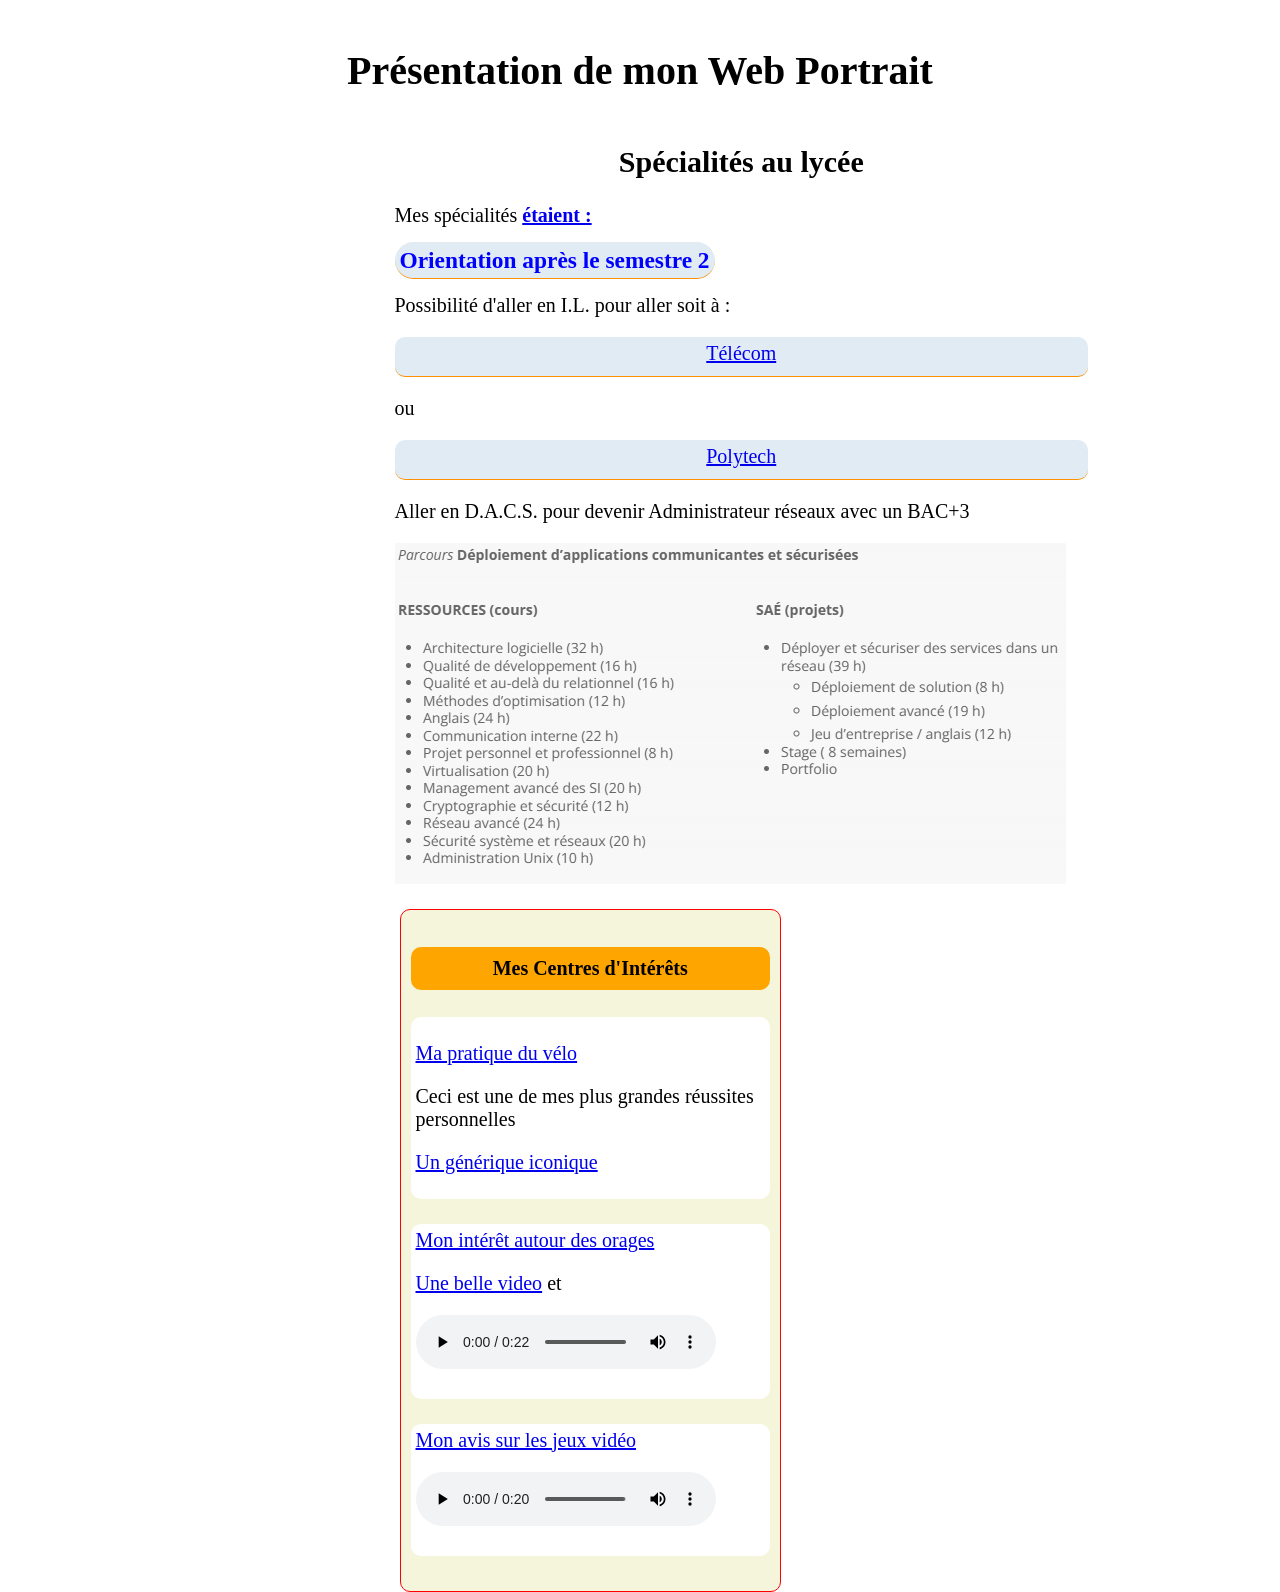
<file: index.html>
<!DOCTYPE html>
<html lang="fr">
  <!-- Projet de mini site HTML et CSS réaliser par Thomas DELVAUX en Janvier 2024-->
  <head>
    <meta charset="utf-8" />
    <title>Web Portrait</title>
    <link rel="stylesheet" href="styles.css" />
  </head>
  <body>
    <h1>Présentation de mon Web Portrait</h1>
    <div class="wrapper">
      <div class="contenu">
        <section>
          <h2>Spécialités au lycée</h2>
          <p>Mes spécialités <strong><a href="messpecialite.html" class="first" target="_blank">étaient :</a></strong></p>
        </section>
        <section>
          <div class="sidebar">
            <div class="actions">
              <h3>Orientation après le semestre 2</h3>
              <p></p>
              Possibilité d'aller en I.L. pour aller soit à :
              <p></p>
              <a href ="https://telecomnancy.univ-lorraine.fr/formation/cursus-fisea-specialite-cyber-securite/" target="_blank">Télécom</a>
              
              <p></p>
              ou
              <p></p> 
              <a href="https://polytech-nancy.univ-lorraine.fr/formation/informatique-automatique-robotique-reseaux-ia2r/" target="_blank">Polytech</a>
              <p></p>

              Aller en D.A.C.S. pour devenir Administrateur réseaux avec un BAC+3</p>
              <img src="Capture d'ecran 2025-10-11 163142.png" alt="Information sur la formation">
              <p></p>
            </div>
        </section>
        <section1>
          <header>
            <h4>Mes Centres d'Intérêts</h4>
          </header>
          <div class="content">
            <p>
              <a href="https://www.canva.com/design/DAG0iblJQsA/gY0UY9BufaKl23-A2aR1Nw/edit" target="_blank">Ma pratique du vélo</a>
              <p></p>
              <p>Ceci est une de mes plus grandes réussites personnelles</p>
              <a href="https://www.youtube.com/watch?v=kIyDJwNtQos" target="_blank">Un générique iconique</a>
              <p></p>
            </p>
          </div>
          <div class="content"
            <p>
              <a href ="https://www.canva.com/design/DAG0icuGQeo/WvS7Y9VybHFqjslWnqKVXw/edit" target="_blank">Mon intérêt autour des orages</a>
              <p></p>
              <a href="Vidéo sans titre ‐ Réalisée avec Clipchamp.mp4" target="_blank">Une belle video</a> et
              <p></p>
              <audio controls>
              <source src="THUN_Tonnerre 1 (ID 2718)_LS.mp3" type="audio/mpeg">
              </audio>
              <p></p>
            </p>
          </div>
          <div class="content"
            <p>
              <a href="https://www.canva.com/design/DAG0iVTQdnE/HxEguHg_tyIkNLc0HYmTCw/edit" target="_blank">Mon avis sur les jeux vidéo</a>
              <p></p>
              <audio controls>
              <source src="Minecraft.ogg" type="audio/mpeg">
              </audio>
            </p>
          </div>
	</section1>
  </body>
</html>
</file>
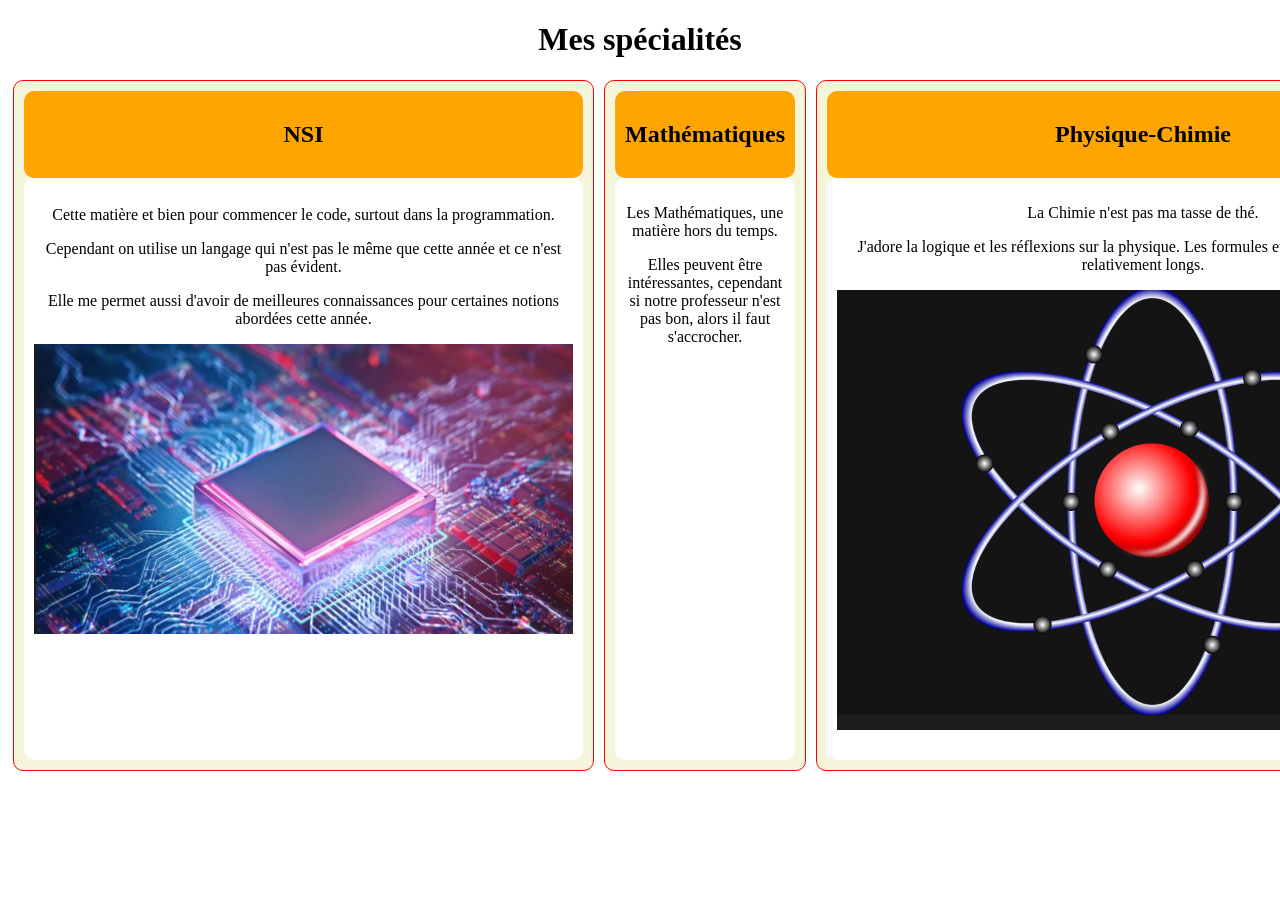
<file: messpecialite.html>
<!DOCTYPE html>
<html lang="fr">

<head>
	<!-- Entête  -->
	<meta charset="utf-8" />
	<title>Mes Spécialités</title>
	<link rel="stylesheet" href="ccsspe.css">
</head>

<body>
	<!-- contenu -->
	<!-- flex: 1; pour occuper l'espace restant -->

	<h1> Mes spécialités </h1>
	<div class="container">
		<section>
			<header>
				<h1>NSI</h1>
			</header>
			<div class="content">
				<br>
					Cette matière et bien pour commencer le code, surtout dans la programmation.
					<p></p>
					Cependant on utilise un langage qui n'est pas le même que cette année et ce n'est pas évident.
					<p></p>
					Elle me permet aussi d'avoir de meilleures connaissances pour certaines notions abordées cette année.
					<p></p>
					<img src="Capture d'ecran 2025-09-27 123216.png" alt="Description de l'image">
				</p>
			</div> <!-- /content -->
		</section>

		<section>
			<header>
				<h1>Mathématiques</h1>
			</header>
			<div class="content">
				<p>
					Les Mathématiques, une matière hors du temps.
					<p></p>
					Elles peuvent être intéressantes, cependant si notre professeur n'est pas bon, alors il faut s'accrocher.
				</p>
			</div> <!-- /content -->
		</section>

		<section>
			<header>
				<h1>Physique-Chimie</h1>
			</header>
			<div class="content">
				<p>
					La Chimie n'est pas ma tasse de thé.
					<p></p>
					J'adore la logique et les réflexions sur la physique.
					Les formules et calculs sont bien mais relativement longs.
					<p></p>
					<img src="Capture d'ecran 2025-10-01 102805.png" alt="Description de l'image">
				</p>
			</div> <!-- /content -->
		</section>
	</div>
</body>

</html>
</file>
<file: styles.css>
/* 
Page de style pour le premier site en html/css.
NSI LMD 
Sur une idée originale de Jean-Manuel Meny et Ludovic Fasquelle

*/

html {
  font-size: 20px; /* taille de référence des fontes */
}

/*  
	https://developer.mozilla.org/fr/docs/Web/CSS/CSS_Grid_Layout
	https://www.zonecss.fr/proprietes-css/grid-template-columns-css.html
	https://www.zonecss.fr/proprietes-css/grid-column-css.html
	*/

.wrapper {
  display: grid;
  grid-template-columns: minmax(170px, auto) minmax(600px, auto);
  grid-gap: 10px;
  grid-auto-rows: minmax(100px, auto);
  border: 0px solid red;
}
.menu {
  grid-column: 1;
  grid-row: 1 / 3;
  background: #92c6fd;
}
.contenu {
  grid-column: 2;
  grid-row: 1 / 3;
}

header {
  /*height: 320px; /* on impose la hauteur du header pour la photo */
  /* Cette hauteur de 320px n'est pas utile car il n'y a pas de photo dans le header */
  text-align: center;
  color: black;
}

body {
  width: 70%; /* occupe 70% de la page en largeur */
  margin: 0 auto; /* auto permet ici de centrer le body en laissant marge gauche et marge droite identiques */
}
h1 {
  text-align: center;
  font-size: 2rem; /* 2rem = 2 fois la taille de référence, soit 40px */
  padding-top: 1rem;
}

a.first {
  font-size: 20px;
  text-decoration: underline;
  transition: font-size 0.3s ease;
}

a.first:hover {
  font-size: 24px;
}

h2 {
  font-size: 1.5rem;
  border-radius: 20px;
  text-align: center;
}

h3 {
  text-align: center;
  border-radius: 20px;
  background-color: rgb(225, 235, 244);
  border-bottom: 1px rgb(255, 145, 2) solid;
  display: inline;
  color: blue;
  margin-bottom: 5px;
  padding-left: 5px;
  padding-top: 5px;
  padding-bottom: 5px;
  padding-right: 5px;
}

.sidebar > div > a {
  display: grid;
  grid-template-rows: repeat(3, 3px);
  gap: 10px;
  text-align: center;
  background-color: rgb(225, 235, 244);
  border-bottom: 1px rgb(255, 145, 2) solid;
  border-radius: 10px;
  padding-top: 5px;
  padding-bottom: 5px;
  padding-left: 5px;
  padding-right: 5px;
}

section1 {
  border: 1px rgb(255, 0, 0) solid;
  border-radius: 10px;
  padding: 10px;
  margin: 0 auto 0 auto;
  width: 55%;
  flex-direction: column;
  margin: 0 5px 0 5px;
  background-color: beige;
  display: flex;
}

div.content {
  background-color: white;
  border-radius: 10px;
  flex-grow: 1;
  gap: 100px;
  padding-top: 5px;
  padding-bottom: 5px;
  padding-left: 5px;
  padding-right: 5px;
  margin-bottom: 25px;
}

h4 {
  background-color: orange;
  justify-content: space-between;
  border-radius: 10px;
  padding: 10px;
  flex-wrap: nowrap;
  text-align: center;
}

p#eleve {
  font-size: 1.5rem;
}
* {
  box-sizing: border-box;
}

table {
  border-collapse: collapse;
  margin: auto;
}

/* Mise en forme de toutes les cellules des tableau */
td,
th {
  border: 1px solid black;
  padding: 15px;
}

/* Mise en forme des titres des tableau */
caption {
  border: 0px solid black;
  padding: 15px;
  color: blue;
}

footer a {
  text-decoration: none;
  background-color: blue;
  color: white;
  border-radius: 20px;
  padding: 6px;
}
</file>
<file: ccsspe.css>
.container {
  display: flex;
  justify-content: space-between;
}

h1 {
  text-align: center;
}
section {
  border: 1px rgb(255, 0, 0) solid;
  border-radius: 10px;
  padding: 10px;
  margin: 0 auto 0 auto;
  width: 50%;
  flex-direction: column;
  margin: 0 5px 0 5px;
  background-color: beige;
  display: flex;
}

.content {
  background-color: white;
  border-radius: 10px;
  flex-grow: 1;
  padding: 0 5px 0 5px;
}

header {
  background-color: orange;
  justify-content: space-between;
  border-radius: 10px;
  padding: 10px;
  flex-wrap: nowrap;
  text-align: center;
}

div.content {
  background-color: white;
  justify-content: space-between;
  border-radius: 10px;
  padding: 10px;
  flex-wrap: nowrap;
  text-align: center;
}
</file>
